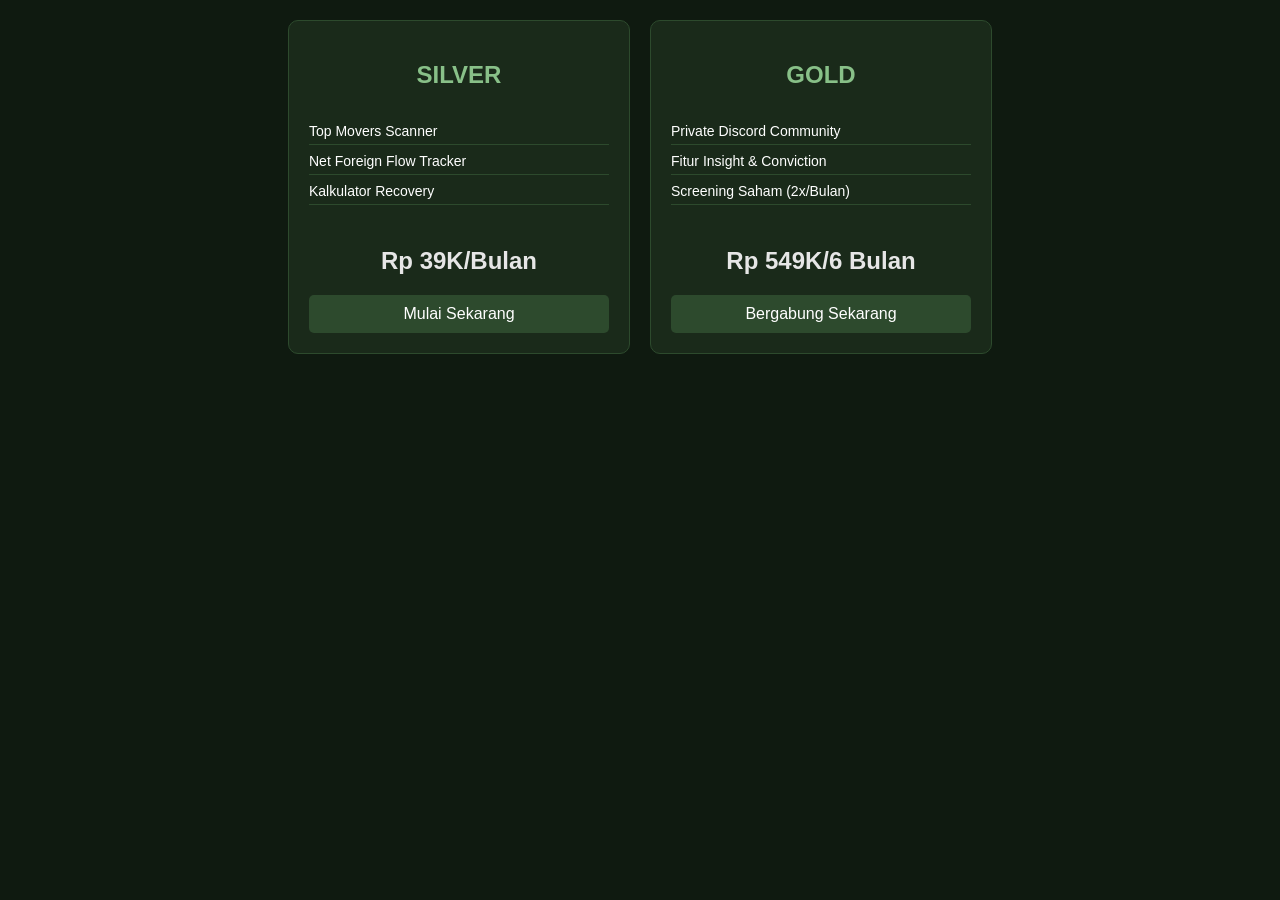
<file: pricing_page.html>
<!DOCTYPE html>
<html lang="id">
<head>
    <meta charset="UTF-8">
    <meta name="viewport" content="width=device-width, initial-scale=1.0">
    <title>Pricing - Sabar Kaya Clone</title>
    <style>
        @page { size: A4; margin: 15mm; background-color: #0f1a10; }
        body { font-family: 'Segoe UI', Tahoma, Geneva, Verdana, sans-serif; background-color: #0f1a10; color: #fff; margin: 0; padding: 20px; }
        .container { display: flex; flex-wrap: wrap; justify-content: center; gap: 20px; }
        .card { background-color: #1a2a1a; border: 1px solid #2d4a2d; border-radius: 10px; width: 300px; padding: 20px; display: flex; flex-direction: column; }
        h2 { color: #88c088; text-align: center; }
        .price { font-size: 24px; font-weight: bold; text-align: center; margin: 20px 0; color: #e6e6e6; }
        .btn { display: block; text-align: center; background-color: #2d4a2d; color: white; padding: 10px; text-decoration: none; border-radius: 5px; margin-top: auto; }
        .btn:hover { background-color: #3e663e; }
        ul { list-style: none; padding: 0; font-size: 14px; }
        li { margin-bottom: 8px; border-bottom: 1px solid #2d4a2d; padding-bottom: 5px; }
    </style>
</head>
<body>
    <div class="container">
        <!-- Silver -->
        <div class="card">
            <h2>SILVER</h2>
            <ul>
                <li>Top Movers Scanner</li>
                <li>Net Foreign Flow Tracker</li>
                <li>Kalkulator Recovery</li>
            </ul>
            <div class="price">Rp 39K/Bulan</div>
            <a href="https://wa.me/6287832727925?text=Halo, saya ingin beli paket Silver" class="btn">Mulai Sekarang</a>
        </div>
        
        <!-- Gold -->
        <div class="card">
            <h2>GOLD</h2>
            <ul>
                <li>Private Discord Community</li>
                <li>Fitur Insight & Conviction</li>
                <li>Screening Saham (2x/Bulan)</li>
            </ul>
            <div class="price">Rp 549K/6 Bulan</div>
            <a href="https://wa.me/6287832727925?text=Halo, saya ingin beli paket Gold" class="btn">Bergabung Sekarang</a>
        </div>
    </div>
</body>
</html>
</file>
